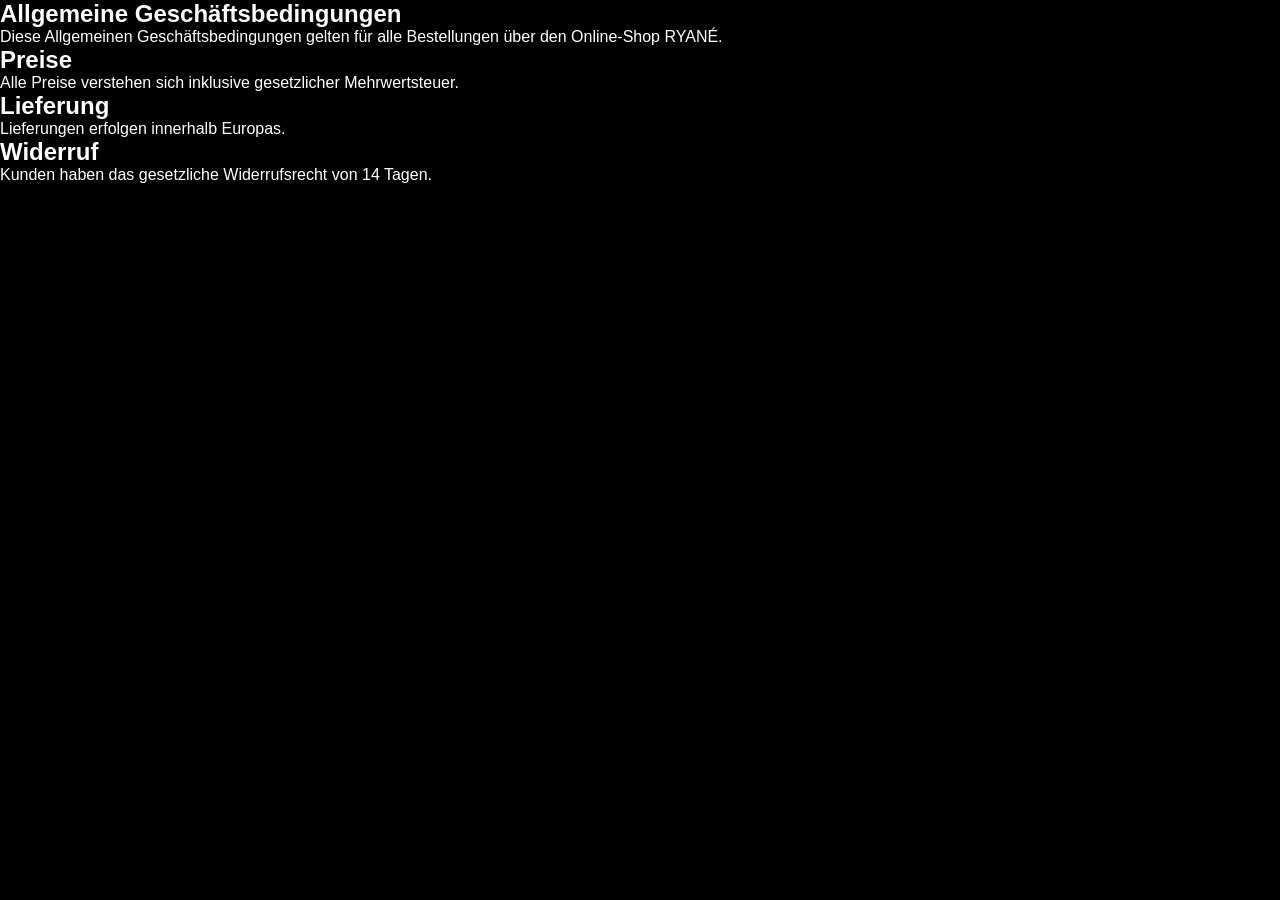
<file: agb.html>
<!DOCTYPE html>
<html lang="de">
<head>
<meta charset="UTF-8">
<title>AGB - RYANÉ</title>
<link rel="stylesheet" href="style.css">
</head>
<body>

<section class="legal">
    <h1>Allgemeine Geschäftsbedingungen</h1>

    <p>
        Diese Allgemeinen Geschäftsbedingungen gelten für alle Bestellungen
        über den Online-Shop RYANÉ.
    </p>

    <h2>Preise</h2>
    <p>Alle Preise verstehen sich inklusive gesetzlicher Mehrwertsteuer.</p>

    <h2>Lieferung</h2>
    <p>Lieferungen erfolgen innerhalb Europas.</p>

    <h2>Widerruf</h2>
    <p>
        Kunden haben das gesetzliche Widerrufsrecht von 14 Tagen.
    </p>
</section>

</body>
</html>
</file>
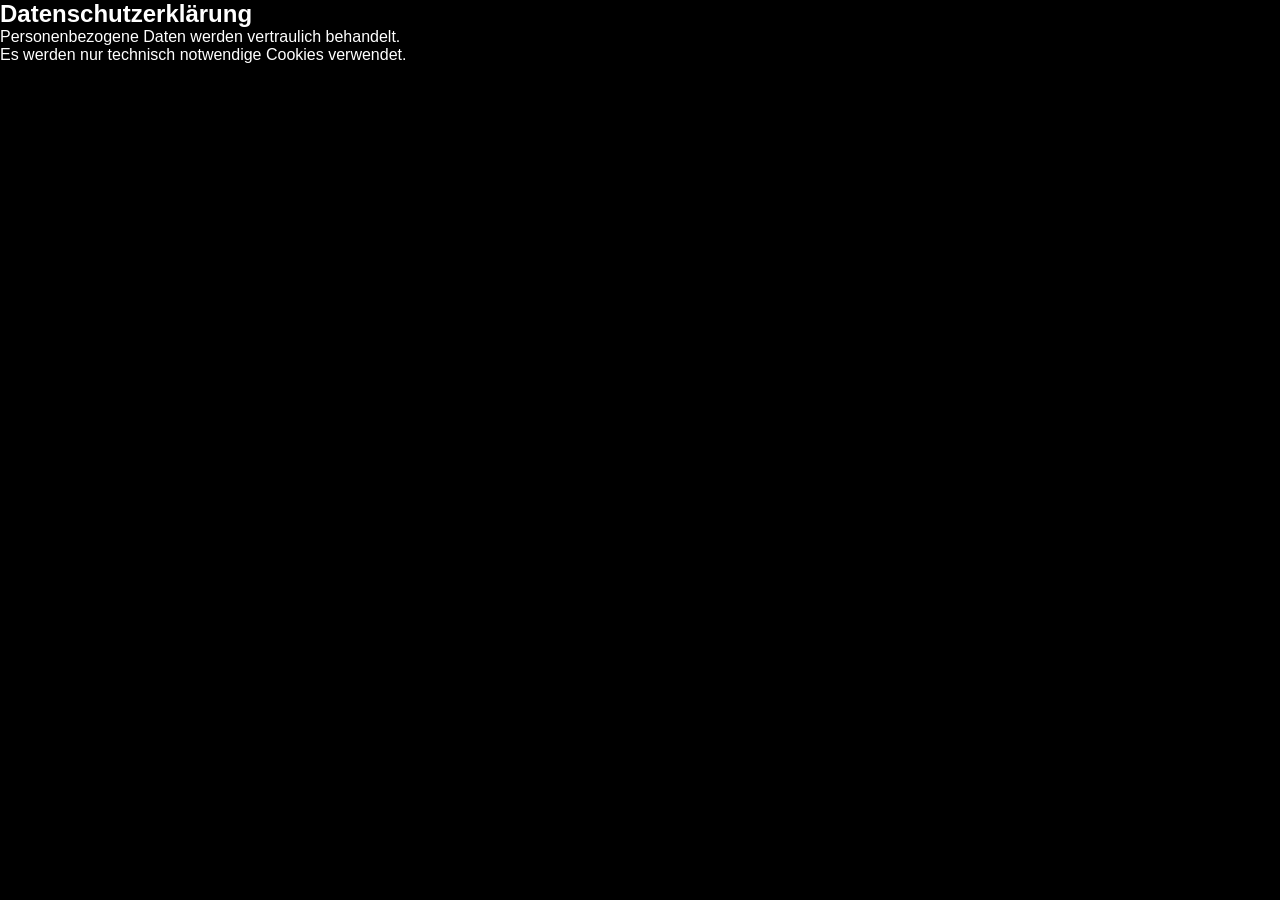
<file: datenschutz.html>
<!DOCTYPE html>
<html lang="de">
<head>
<meta charset="UTF-8">
<title>Datenschutz - RYANÉ</title>
<link rel="stylesheet" href="style.css">
</head>
<body>

<section class="legal">
    <h1>Datenschutzerklärung</h1>

    <p>
        Personenbezogene Daten werden vertraulich behandelt.
    </p>

    <p>
        Es werden nur technisch notwendige Cookies verwendet.
    </p>
</section>

</body>
</html>
</file>
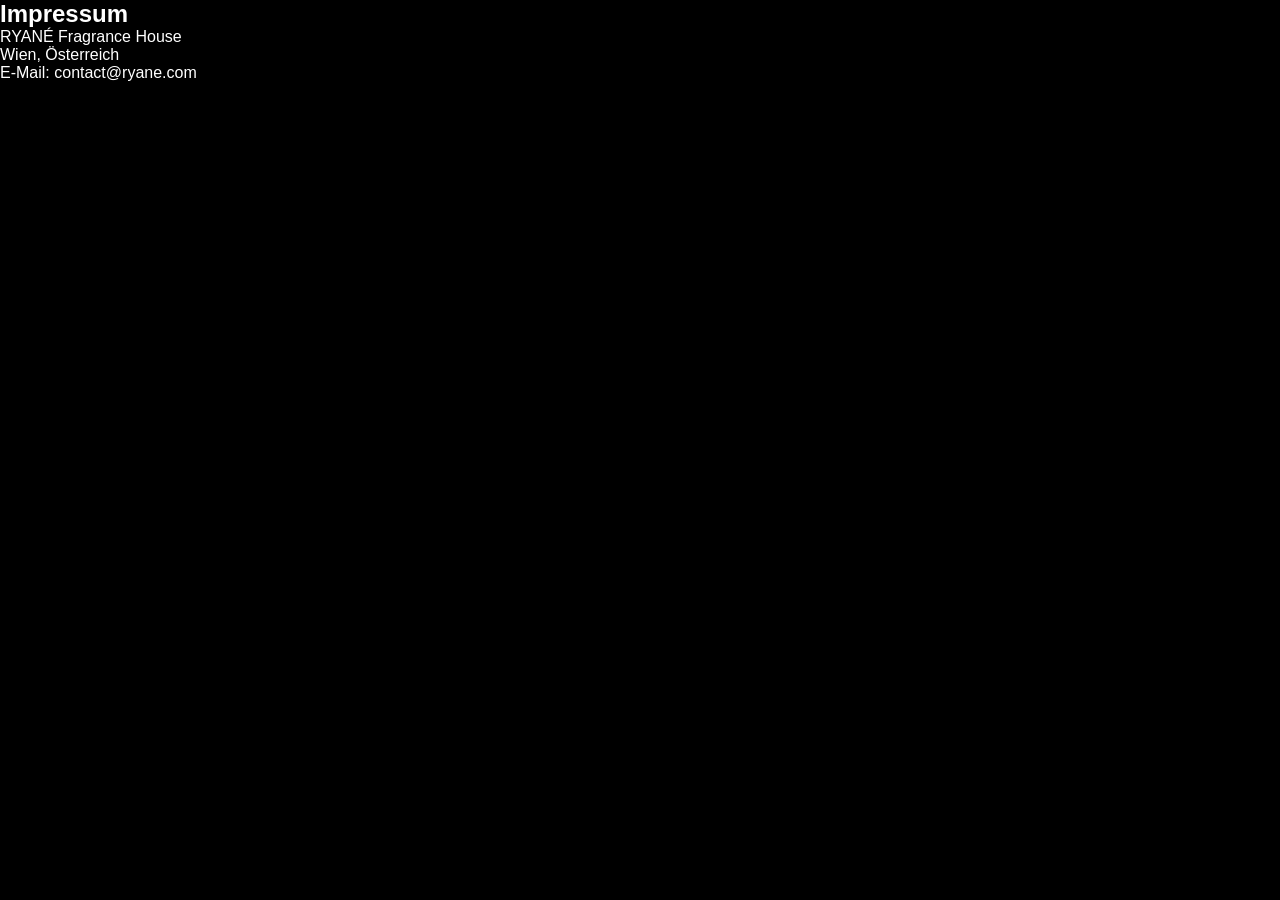
<file: impressum.html>
<!DOCTYPE html>
<html lang="de">
<head>
<meta charset="UTF-8">
<title>Impressum - RYANÉ</title>
<link rel="stylesheet" href="style.css">
</head>
<body>

<section class="legal">
    <h1>Impressum</h1>

    <p>
        RYANÉ Fragrance House
    </p>

    <p>
        Wien, Österreich
    </p>

    <p>
        E-Mail: contact@ryane.com
    </p>
</section>

</body>
</html>
</file>
<file: style.css>
/* RESET */
*{
    margin:0;
    padding:0;
    box-sizing:border-box;
}

body{
    font-family:'Inter',sans-serif;
    background:black;
    color:white;
    overflow:hidden;
}

/* PAGE */
.auth-page{
    position:relative;

    height:100vh;

    display:flex;
    justify-content:center;
    align-items:center;

    padding:40px;

    background:
    linear-gradient(to bottom,
    rgba(0,0,0,.72),
    rgba(0,0,0,.92)),
    url("images/hero.jpg") center/cover no-repeat;
}

/* GOLD LIGHT */
.auth-overlay{
    position:absolute;
    inset:0;

    background:
    radial-gradient(circle at top right,
    rgba(212,175,55,.15),
    transparent 30%);

    pointer-events:none;
}

/* LOGIN BOX */
.auth-box{
    position:relative;
    z-index:2;

    width:100%;
    max-width:430px;

    padding:65px 50px;

    background:rgba(10,10,10,.72);

    border:1px solid rgba(212,175,55,.18);

    border-radius:32px;

    backdrop-filter:blur(20px);

    box-shadow:
    0 0 80px rgba(0,0,0,.8),
    0 0 20px rgba(212,175,55,.08);

    transform:scale(.92);
}

/* TOP TEXT */
.brand-top{
    display:flex;
    align-items:center;
    gap:12px;

    margin-bottom:30px;
}

.brand-top p{
    font-size:.72rem;
    letter-spacing:4px;
    color:rgba(255,255,255,.5);
}

.line{
    width:50px;
    height:1px;
    background:#d4af37;
}

/* TITLE */
.auth-box h1{
    font-family:'Cormorant Garamond',serif;

    font-size:5.2rem;
    line-height:.9;

    font-weight:600;

    letter-spacing:2px;

    margin-bottom:25px;
}

/* SUBTITLE */
.auth-subtitle{
    color:rgba(255,255,255,.55);

    line-height:1.7;

    margin-bottom:40px;

    font-size:.95rem;

    max-width:280px;
}

/* INPUT GROUP */
.input-group{
    margin-bottom:20px;
}

/* INPUT */
.auth-box input{
    width:100%;

    padding:18px 20px;

    background:rgba(255,255,255,.04);

    border:1px solid rgba(255,255,255,.08);

    border-radius:16px;

    color:white;

    font-size:1rem;

    outline:none;

    transition:.3s ease;

    font-family:'Inter',sans-serif;
}

/* PLACEHOLDER */
.auth-box input::placeholder{
    color:rgba(255,255,255,.28);
}

/* INPUT FOCUS */
.auth-box input:focus{
    border:1px solid rgba(212,175,55,.55);

    background:rgba(255,255,255,.06);

    box-shadow:
    0 0 0 4px rgba(212,175,55,.08),
    0 0 25px rgba(212,175,55,.08);
}

/* BUTTON */
.auth-box button{
    width:100%;

    margin-top:10px;

    padding:18px;

    border:none;

    border-radius:18px;

    background:
    linear-gradient(
    135deg,
    #c8a93a,
    #f1db86);

    color:black;

    font-weight:700;

    letter-spacing:2px;

    font-size:.95rem;

    cursor:pointer;

    transition:.35s ease;
}

/* BUTTON HOVER */
.auth-box button:hover{
    transform:translateY(-3px);

    box-shadow:
    0 15px 40px rgba(212,175,55,.28);

    filter:brightness(1.05);
}

/* FOOTER */
.auth-footer{
    margin-top:28px;

    text-align:center;

    color:rgba(255,255,255,.42);

    font-size:.9rem;
}

.auth-footer a{
    color:#d4af37;

    text-decoration:none;

    margin-left:5px;

    transition:.3s;
}

.auth-footer a:hover{
    color:white;
}

/* MOBILE */
@media(max-width:500px){

    .auth-box{
        width:100%;
        padding:50px 30px;
    }

    .auth-box h1{
        font-size:4rem;
    }

}
</file>
